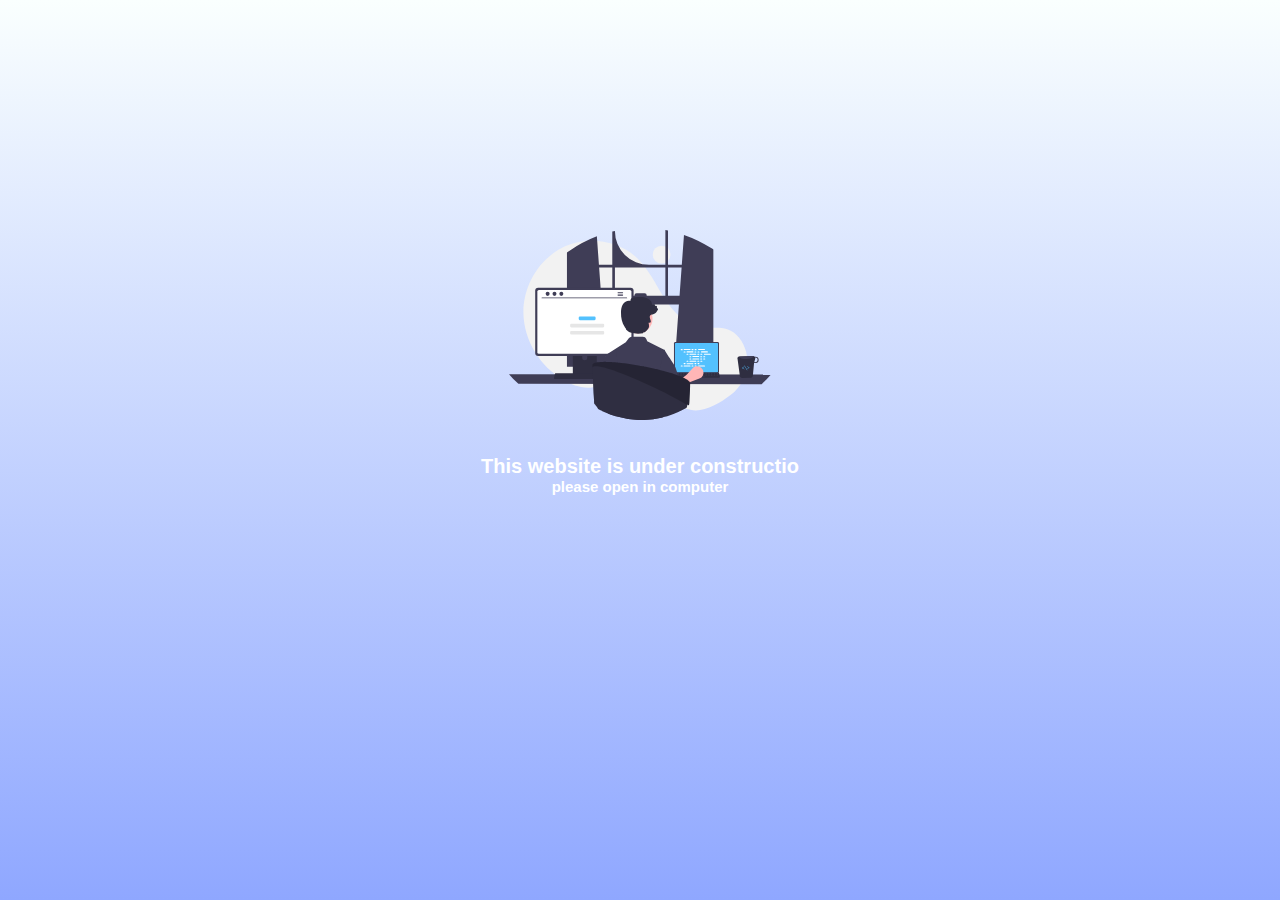
<file: phone.html>
<!DOCTYPE html>
<html lang="en">
  <head>
    <meta charset="UTF-8" />
    <meta http-equiv="X-UA-Compatible" content="IE=edge" />
    <meta name="viewport" content="width=device-width, initial-scale=1.0" />
    <link rel="stylesheet" href="src/style.css" />
    <title>opss</title>
    <style>
      div {
        width: 100%;
        height: 80vh;
        display: flex;
        flex-direction: column;
        justify-content: center;
        align-items: center;
        color: white;
        font-size: 10px;
      }
      img {
        height: 200px;
        padding: 5px;
        margin-bottom: 30px;
      }
    </style>
  </head>
  <body>
    <div>
      <img src="src/img/dev.svg" alt="" />
      <h1>This website is under constructio</h1>
      <h2>please open in computer</h2>
    </div>
  </body>
</html>
</file>
<file: src/style.css>
:root {
  --lightBGclor: linear-gradient(
    0deg,
    rgb(143, 167, 255) 0%,
    rgb(250, 255, 254) 100%
  );
  --darkBGclor: linear-gradient(
    0deg,
    rgb(94, 0, 125) 0%,
    rgb(0, 105, 116) 100%
  );
  --bol: linear-gradient(45deg, rgb(255, 24, 124) 0%, rgb(0, 208, 255) 100%);

  --bod: linear-gradient(45deg, rgb(18, 0, 111) 0%, rgb(208, 0, 0) 100%);
}

* {
  padding: 0;
  margin: 0;
  box-sizing: border-box;
  font-family: sans-serif;
  outline: none;
  transition: all 0.1s;
}
::selection {
  background: rgba(135, 207, 235, 0.171);
}

body {
  background: var(--lightBGclor);
  height: 100vh;
  overflow: hidden;
}
/* .back-rotat */
.back-rotat {
  content: "";
  height: 500px;
  width: 500px;
  border-radius: 50%;
  background: var(--bol);
  position: absolute;
  z-index: -1;
  bottom: -210px;
  left: -200px;
}
.dark .back-rotat {
  background: var(--bod);
}

/* nav start */
nav {
  width: 100%;
  height: 70px;
  display: flex;
  justify-content: space-between;
  align-items: center;
  padding: 5px 10px;
}
#logo {
  display: flex;
  align-items: center;
}
#logo img {
  height: 50px;
}
#logo h1 {
  font-size: 40px;
  color: rgb(0, 218, 218);
}

/* togel swicth */
.switch {
  position: relative;
  display: inline-block;
  width: 60px;
  height: 34px;
}

.switch input {
  opacity: 0;
  width: 0;
  height: 0;
}

.slider {
  position: absolute;
  cursor: pointer;
  display: block;
  top: 0;
  left: 0;
  right: 0;
  bottom: 0;
  background-image: url("img/day.png");
  background-repeat: no-repeat, repeat;
  background-size: cover;
  -webkit-transition: 0.4s;
  transition: 0.4s;
  box-shadow: inset 1px 1px 4px black;
}

.slider:before {
  position: absolute;
  content: "";
  height: 26px;
  width: 26px;
  left: 4px;
  bottom: 4px;
  display: block;
  background-color: rgb(242, 255, 0);
  box-shadow: 1px 1px 4px black;
  background-size: cover;
  -webkit-transition: 0.4s;
  transition: 0.4s;
}

input:checked + .slider {
  background-image: url("img/night.png");
  box-shadow: inset 1px 1px 4px rgb(255, 255, 255);
}

input:focus + .slider {
  box-shadow: 0 0 1px #2196f3;
}

input:checked + .slider:before {
  -webkit-transform: translateX(26px);
  -ms-transform: translateX(26px);
  transform: translateX(26px);
  background-color: rgb(151, 217, 255);
}

/* Rounded sliders */
.slider.round {
  border-radius: 34px;
}

.slider.round:before {
  border-radius: 50%;
}

/* main body */
#body-main {
  height: 90%;
  width: 100%;
  display: grid;
  grid-template-columns: 1fr 10fr;
}

/* social start */
#body-main .social {
  width: 100%;
  display: flex;
  justify-content: center;
  align-items: center;
  position: relative;
}
#body-main .social ol {
  list-style: none;
  height: 80%;
  display: flex;
  flex-direction: column;
  justify-content: space-around;
}

#body-main .social ol li {
  height: 50px;
  width: 50px;
  border: 2px solid blue;
  display: flex;
  justify-content: center;
  align-items: center;
  border-radius: 50%;
}
#body-main .social ol li a i {
  font-size: 20px;
  color: tomato;
  text-shadow: 0 0 2px black;
}
.dark #body-main .social ol li a i {
  color: aqua;
}

#body-main .social ol li:hover {
  transform: scale(110%);
}

/* main body start */
#body-main #body {
  width: 100%;
  display: grid;
  grid-template-columns: 1fr 1fr;
}
#body-main #body .text {
  display: flex;
  flex-direction: column;
  justify-content: center;
  align-items: left;
}
#body-main #body .text h1 {
  font-size: 50px;
  text-transform: uppercase;
  color: tomato;
  padding: 10px 0;
}
#body-main #body .text h1 span {
  color: blue;
}

.dark #body-main #body .text h1 {
  color: aqua;
}
.dark #body-main #body .text h1 span {
  color: tomato;
}
#body-main #body .text p {
  font-size: 25px;
  font-weight: 400;
  color: purple;
  padding: 10px 150px 60px 0;
}
.dark #body-main #body .text p {
  color: gainsboro;
}
#body-main #body .text button {
  height: 70px;
  width: 300px;
  font-size: 30px;
  font-weight: bolder;
  background-color: rgba(196, 196, 196, 0.393);
  backdrop-filter: blur(5px);
  color: tomato;
  border-radius: 10px;
  border: 2px solid blue;
  text-shadow: 0 0 2px black;
  box-shadow: 2px 2px 5px black;
  transition: all 0.3s;
}
#body-main #body .text button:hover {
  transform: scale(102%);
}
.dark #body-main #body .text button {
  color: aqua;
  border: 2px solid cyan;
}

#body-main #body .text button i {
  color: #007894;
  font-size: 40px;
  text-shadow: 0 0 2px cyan;
  transition: all 0.5s ease-in-out;
  transform: translateY(0px);
  animation: bounce 1s infinite;
}
.dark #body-main #body .text button i {
  color: #215caf;
}

@keyframes bounce {
  50% {
    transform: translateY(-10px);
  }
}

/* text end */
/* card */
#body-main #body .card-body {
  display: flex;
  justify-content: center;
  align-items: center;
  position: relative;
}
#body-main #body .card-body #card-out {
  height: 300px;
  width: 450px;
  position: relative;
}

#body-main #body .card-body #card-out::after {
  content: "";
  height: 300px;
  width: 300px;
  border-radius: 50%;
  background: var(--bol);
  position: absolute;
  z-index: -0;
  bottom: 100px;
  left: -20px;
}
.dark #body-main #body .card-body #card-out::after {
  background: var(--bod);
}

#body-main #body .card-body .card {
  height: 300px;
  width: 450px;
  border-radius: 15px;
  backdrop-filter: blur(30px);
  box-shadow: 3px 3px 15px rgba(0, 0, 0, 0.633);
  z-index: 1;
  position: relative;
  overflow: hidden;
}

#body-main #body .card-body .card .top {
  display: flex;
  justify-content: space-between;
  padding: 20px;
  color: rgb(45, 69, 69);
}
.dark #body-main #body .card-body .card .top {
  color: lightgray;
}
#body-main #body .card-body .card .img {
  height: 100%;
  width: 100%;
  position: absolute;
  top: 0;
  left: 0;
  z-index: -1;
  background-image: url("img/eth-logo-animated.gif");
  background-size: cover;
  background-position: center;
  opacity: 0.1;
  filter: invert(100%);
}
#body-main #body .card-body .card .img {
  background-image: url("img/eth-logo-animated.gif");
  filter: invert(0%);
}

#body-main #body .card-body .card #chip {
  position: absolute;
  left: 30px;
  top: 35%;
  height: 80px;
}

#body-main #body .card-body .card #buttom {
  position: absolute;
  display: flex;
  justify-content: center;
  align-items: center;
  bottom: 0;
  width: 100%;
  height: 60px;
}
#body-main #body .card-body .card #buttom button {
  width: 50%;
  height: 90%;
  border: none;
  background: none;
  font-size: 20px;
  text-transform: uppercase;
  font-weight: bold;
  color: rgb(45, 69, 69);
  letter-spacing: 3px;
  transition: all 0.3s;
  border-radius: 30px;
  cursor: pointer;
  padding: 0;
}

.dark #body-main #body .card-body .card #buttom button {
  color: lightgray;
}
#body-main #body .card-body .card #buttom button:hover {
  border: 2px solid red;
  background: rgba(245, 245, 245, 0.352);
  padding: 0 10px;
  letter-spacing: 1px;
  color: red;
}

@media (max-width: 950px) {
  * {
    display: none;
  }
}
</file>
